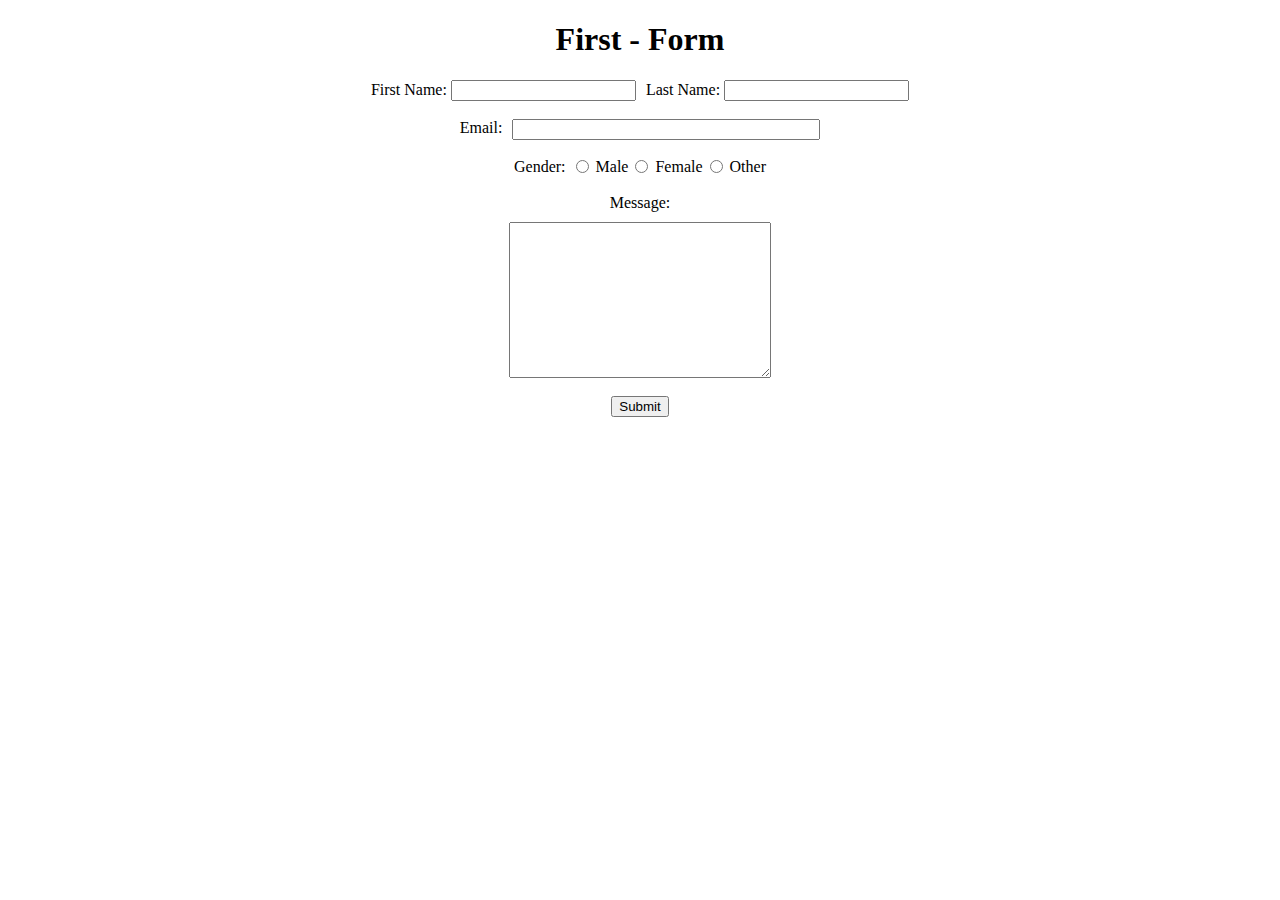
<file: First-Form/index.html>
<!DOCTYPE html>
<html lang="en">
  <head>
    <meta charset="UTF-8" />
    <meta name="viewport" content="width=device-width, initial-scale=1.0" />
    <title>First - Form</title>
    <link rel="stylesheet" href="style.css" />
  </head>
  <body>
    <h1>First - Form</h1>
    <form action="/submit" method="post">
      <div class="form-name-wrapper">
        <div>
          <label for="">First Name:</label>
          <input type="text" name="firstname" id="firstname" />
        </div>
        <div>
          <label for="">Last Name:</label>
          <input type="text" name="lastname" id="lastname" />
        </div>
      </div>
      <br />
      <div class="form-email-wrapper">
        <label for="">Email:</label>
        <input type="email" name="email" id="email" />
      </div>
      <br />
      <div class="form-gender-wrapper">
        <label for="">Gender:</label>
        <br />
        <div>
          <div>
            <input type="radio" name="gender" id="male" value="male" />
            <label for="male">Male</label>
          </div>
          <div>
            <input type="radio" name="gender" id="female" value="female" />
            <label for="female">Female</label>
          </div>
          <div>
            <input type="radio" name="gender" id="other" value="other" />
            <label for="other">Other</label>
          </div>
        </div>
      </div>
      <br>
      <div class="form-message-wrapper">
        <label for="">Message:</label>
        <textarea name="message" id="message" cols="30" rows="10"></textarea>
      </div>
      <br />
      <button type="submit">Submit</button>
    </form>
  </body>
</html>
</file>
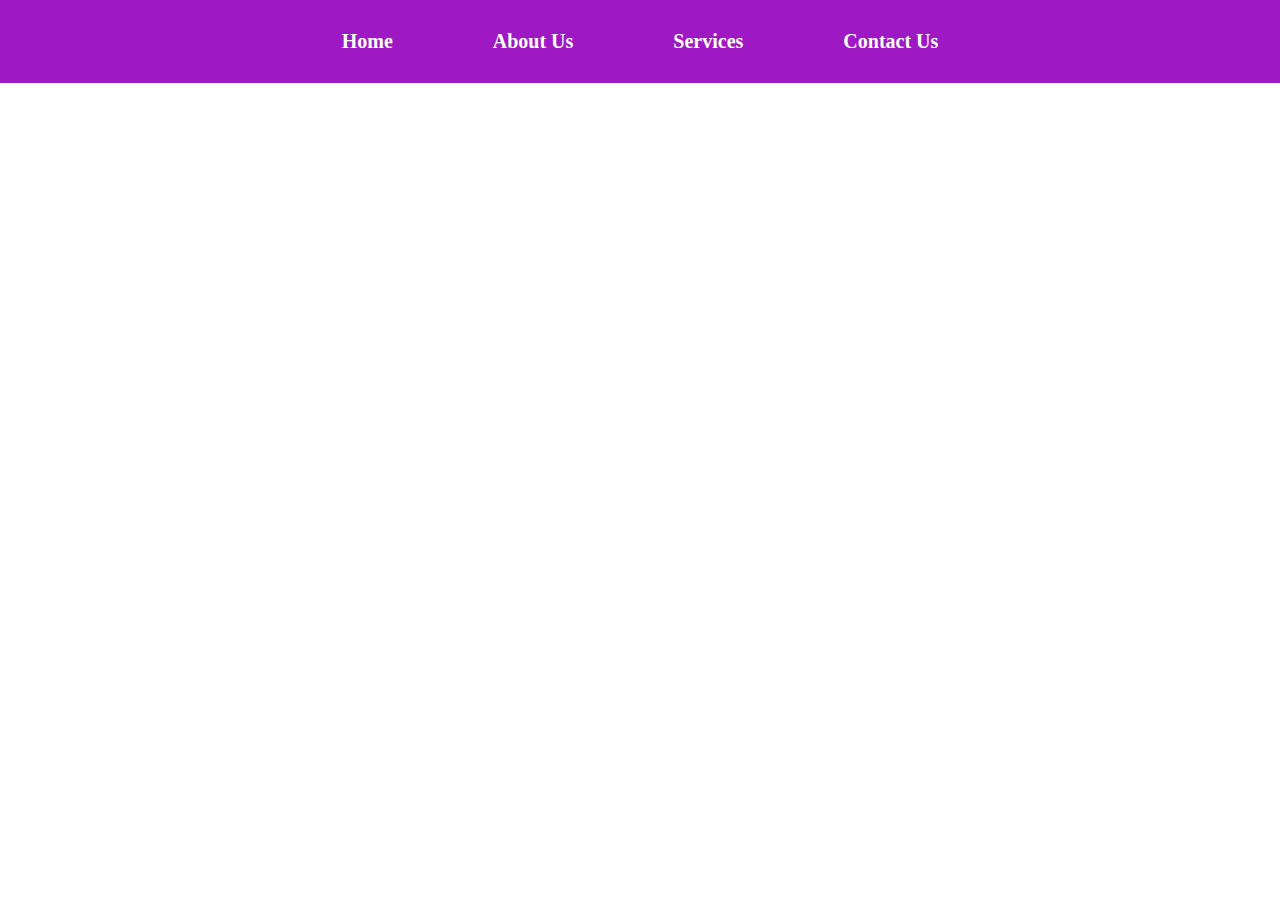
<file: Fourth-Challange/index.html>
<!DOCTYPE html>
<html lang="en">
<head>
    <meta charset="UTF-8">
    <meta name="viewport" content="width=device-width, initial-scale=1.0">
    <title>Fourth - Challange</title>
    <link rel="stylesheet" href="style.css">
</head>
<body>
    <header>
        <nav>
            <ul>
                <li>Home</li>
                <li>About Us</li>
                <li>Services</li>
                <li>Contact Us</li>
            </ul>
        </nav>
    </header>
</body>
</html>
</file>
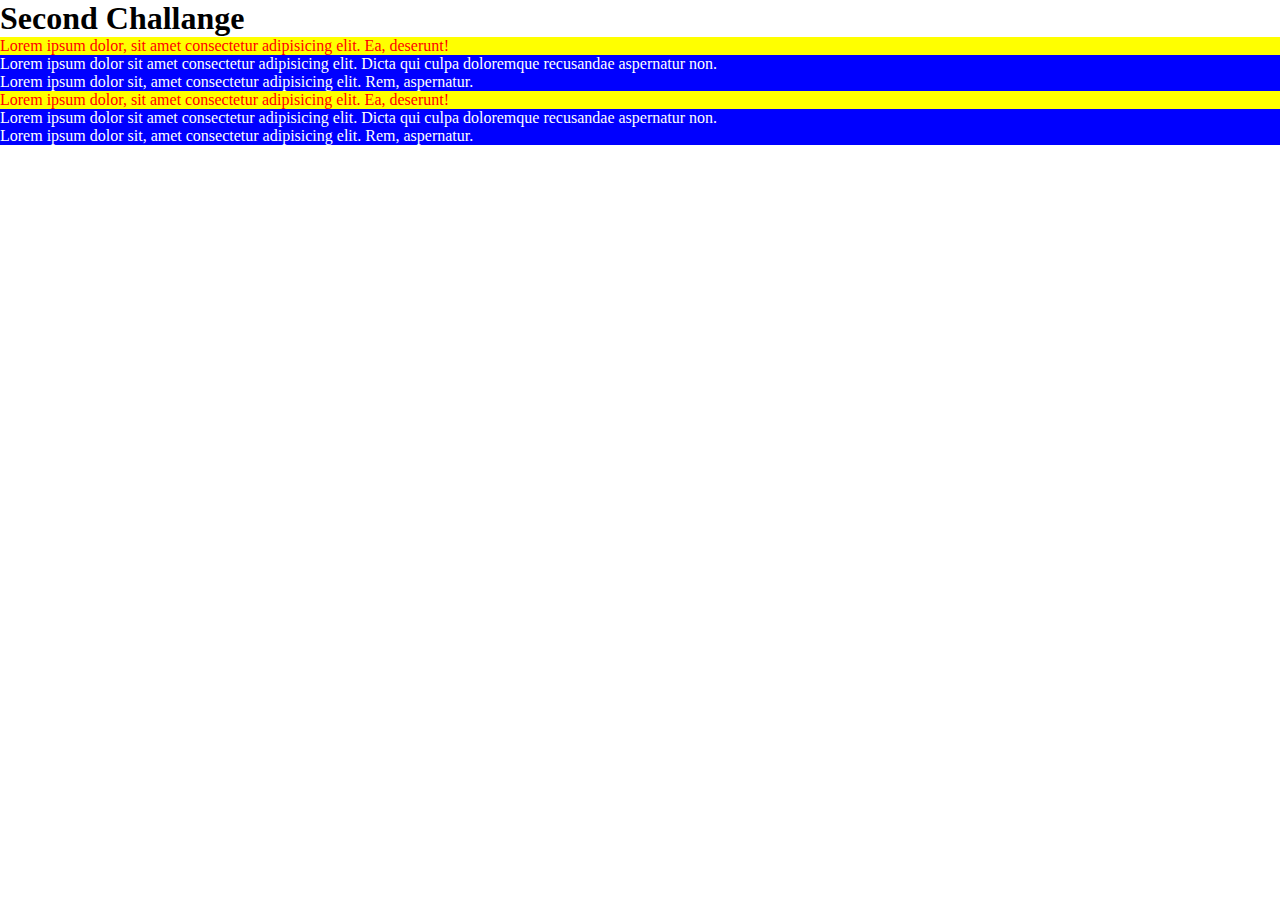
<file: Second-Challange/index.html>
<!DOCTYPE html>
<html lang="en">
<head>
    <meta charset="UTF-8">
    <meta name="viewport" content="width=device-width, initial-scale=1.0">
    <title>Second Challange</title>
    <link rel="stylesheet" href="style.css">
</head>
<body>
    <h1>Second Challange</h1>
    <div>
        <p>Lorem ipsum dolor, sit amet consectetur adipisicing elit. Ea, deserunt!</p>
        <p>Lorem ipsum dolor sit amet consectetur adipisicing elit. Dicta qui culpa doloremque recusandae aspernatur non.</p>
        <p>Lorem ipsum dolor sit, amet consectetur adipisicing elit. Rem, aspernatur.</p>
    </div>
    <div>
        <p>Lorem ipsum dolor, sit amet consectetur adipisicing elit. Ea, deserunt!</p>
        <p>Lorem ipsum dolor sit amet consectetur adipisicing elit. Dicta qui culpa doloremque recusandae aspernatur non.</p>
        <p>Lorem ipsum dolor sit, amet consectetur adipisicing elit. Rem, aspernatur.</p>
    </div>
</body>
</html>
</file>
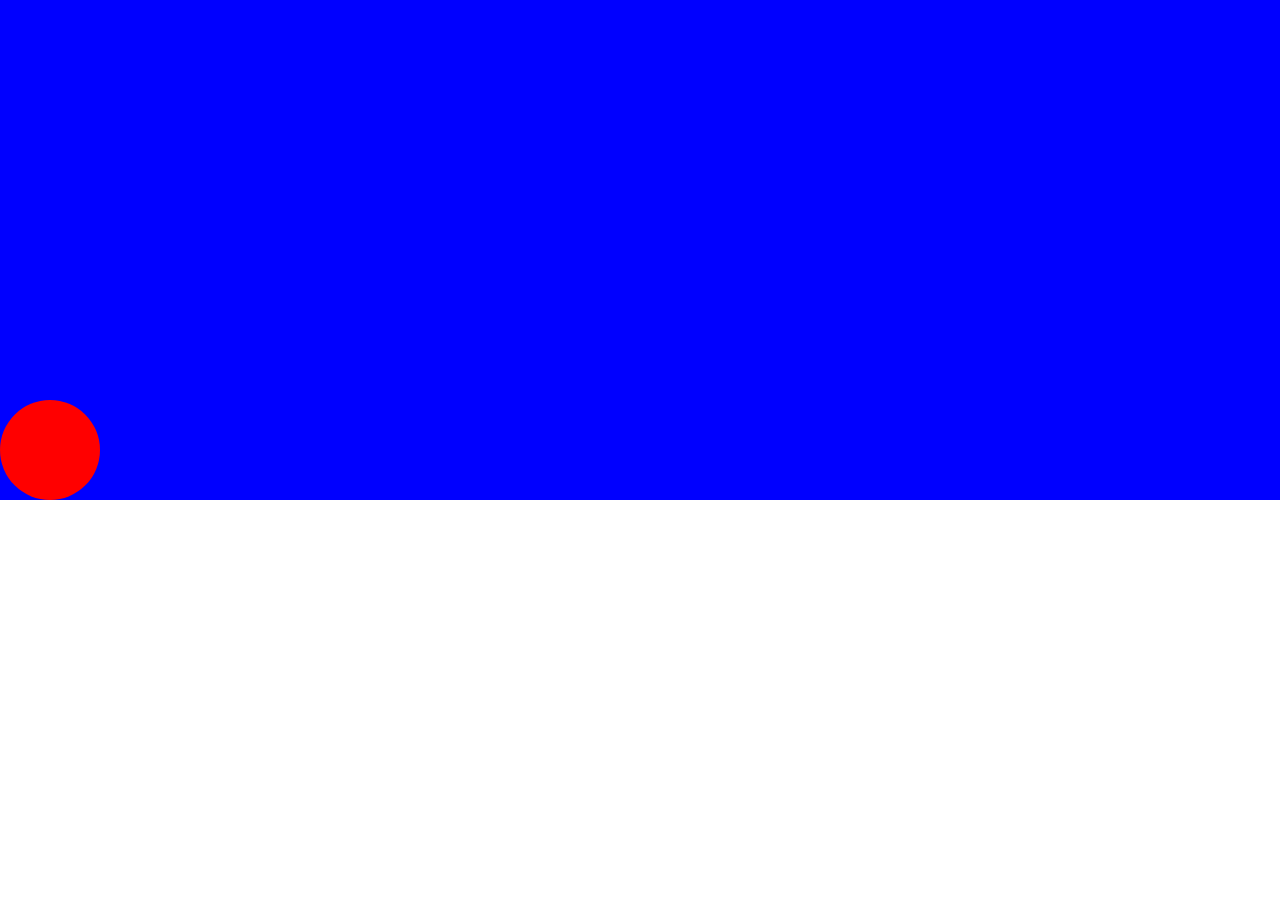
<file: seventh-challange/index.html>
<!DOCTYPE html>
<html lang="en">
<head>
    <meta charset="UTF-8">
    <meta name="viewport" content="width=device-width, initial-scale=1.0">
    <title>Seventh - Challange</title>
    <link rel="stylesheet" href="style.css">
</head>
<body>
    <div class="box">
        <div class="ball"></div>
    </div>
</body>
</html>
</file>
<file: First-Form/style.css>
body {
  text-align: center;
}

.form-name-wrapper {
  display: flex;
  justify-content: center;
  gap: 10px;
}

.form-email-wrapper {
  display: flex;
  justify-content: center;
  gap: 10px;
}

.form-email-wrapper input {
  width: 300px;
}

.form-gender-wrapper{
    display: flex;
    justify-content: center;
    gap: 5px;
    align-items: center;
}

.form-gender-wrapper div {
  display: flex;
  justify-content: center;
  align-items: center;
  gap: 7px;
}

.form-gender-wrapper div input {
  margin: 0px;
}

.form-message-wrapper{
    display: flex;
    flex-direction: column;
    justify-content: center;
    align-items: center;
    gap: 10px;
}
</file>
<file: Fourth-Challange/style.css>
*{
    margin: 0;
    padding: 0;
}

:root{
    --primary-color: #9e18c3;
    --secondary-color: #ffffff;
    --other-color: #000000;
}

nav{
    background-color: var(--primary-color);
}

ul{
    display: flex;
    justify-content: center;
}

ul li{
    list-style: none;
    font-size: 20px;
    font-weight: bolder;
    padding: 30px 50px;
    color: var(--secondary-color);
}
</file>
<file: Second-Challange/style.css>
*{
    margin: 0;
    padding: 0;
}

p{
    color: white;
    background-color: blue;
}

div p:first-child{
    color: red;
    background-color: yellow;
}
</file>
<file: seventh-challange/style.css>
* {
  margin: 0;
  padding: 0;
}

.box {
  width: 1300px;
  height: 500px;
  background-color: blue;
  display: flex;
  flex-direction: column;
  justify-content: end;
}

.ball {
  height: 100px;
  width: 100px;
  border-radius: 50%;
  background-color: red;
  animation: move 5s ease-in-out 0s infinite alternate-reverse; 
}

@keyframes move {
  0% {
    transform: translate(0px, 0px);
  }
  25% {
    transform: translate(300px, -300px);
  }
  50% {
    transform: translate(600px, 0px);
  }
  75% {
    transform: translate(900px, -300px);
  }

  100% {
    transform: translate(1200px, 0px);
  }

}
</file>
